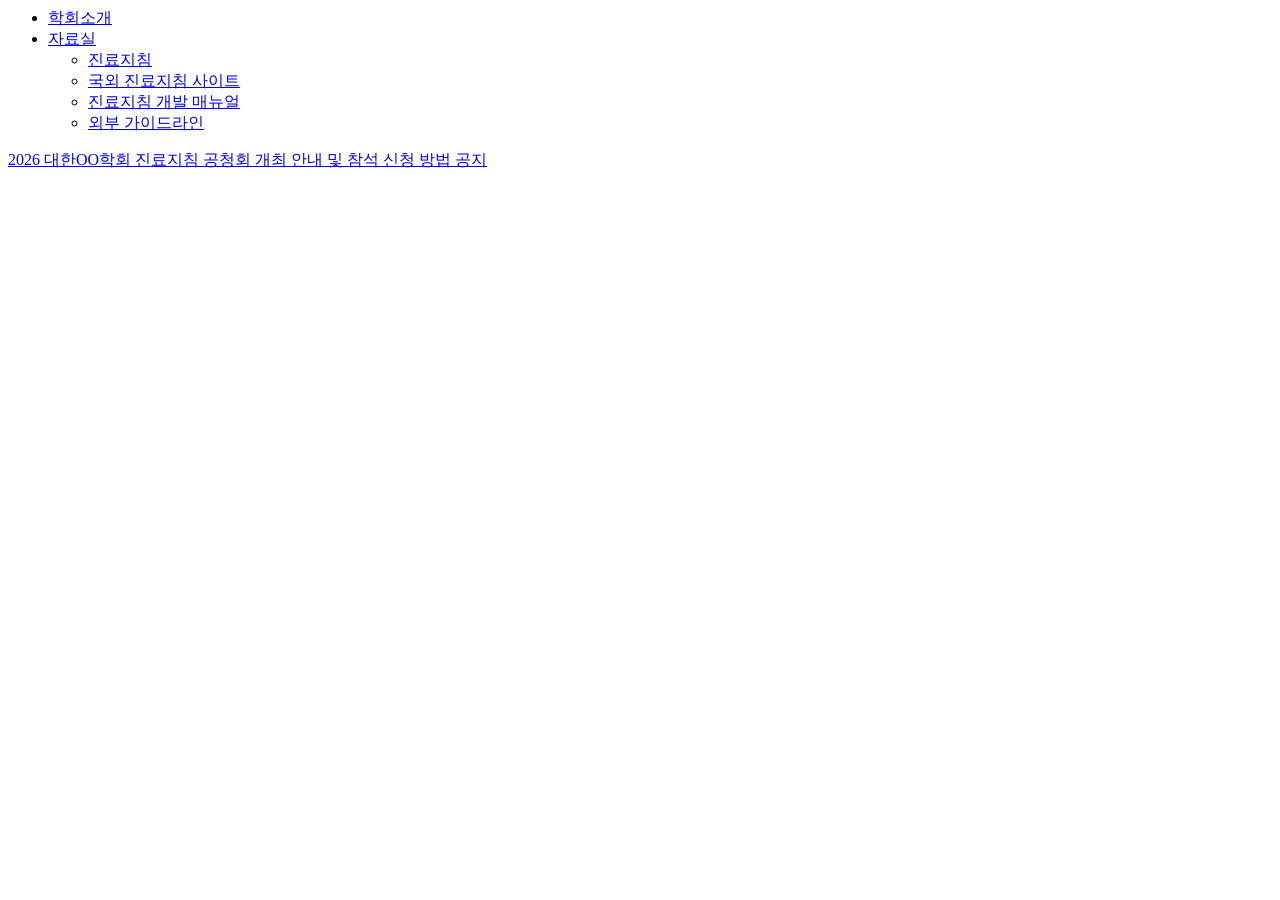
<file: tests/fixtures/homepage.html>
<html><body><div id="gnb"><ul>
<li><a href="/sub/about.php">학회소개</a></li>
<li><a href="/sub/data.php">자료실</a><ul>
  <li><a href="/bbs/list.php?code=guide">진료지침</a></li>
  <li><a href="/sub/foreign.php">국외 진료지침 사이트</a></li>
  <li><a href="/sub/manual.php">진료지침 개발 매뉴얼</a></li>
  <li><a href="https://other-site.org/guideline">외부 가이드라인</a></li>
</ul></li></ul></div>
<div class="main_notice"><a href="/bbs/view.php?code=notice&no=5">2026 대한OO학회 진료지침 공청회 개최 안내 및 참석 신청 방법 공지</a></div>
</body></html>
</file>
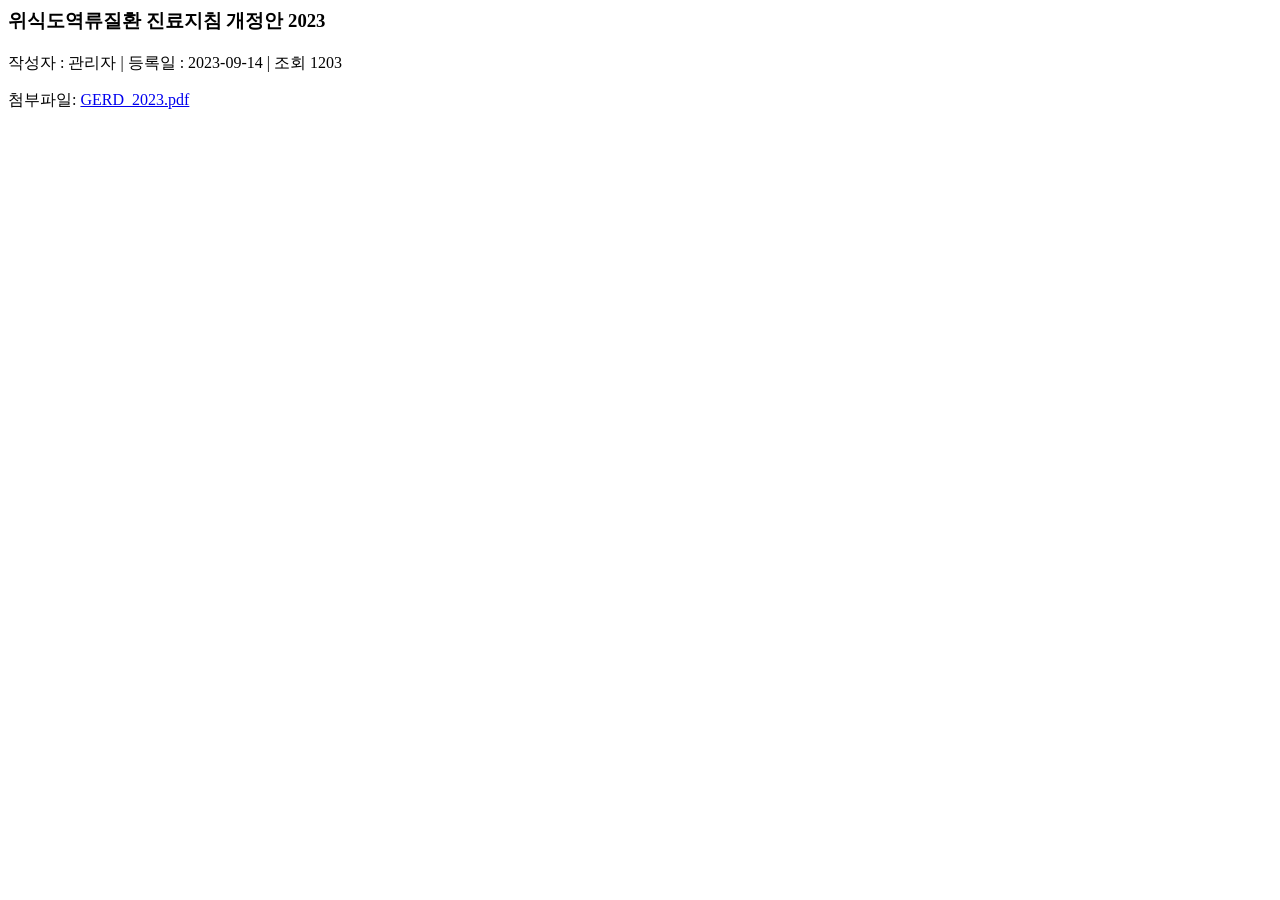
<file: tests/fixtures/ksg_detail.html>
<html><body><div class="view"><h3>위식도역류질환 진료지침 개정안 2023</h3>
<p>작성자 : 관리자 | 등록일 : 2023-09-14 | 조회 1203</p>
<p>첨부파일: <a href="/bbs2/skin/guide/download.php?code=guide2&number=2010">GERD_2023.pdf</a></p></div></body></html>
</file>
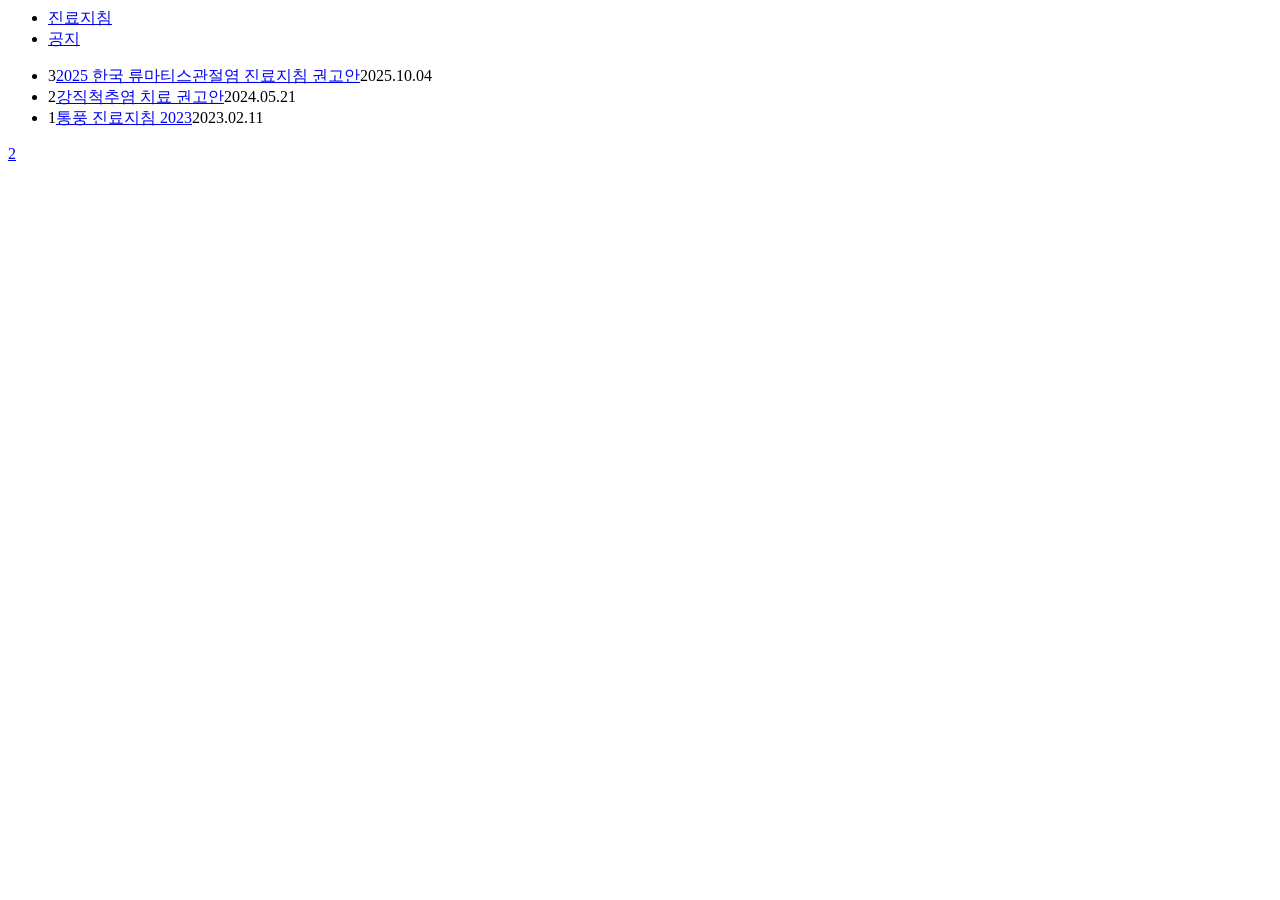
<file: tests/fixtures/li_board.html>
<html><body>
<div class="lnb"><ul><li><a href="/data/guide.do">진료지침</a></li><li><a href="/data/notice.do">공지</a></li></ul></div>
<div class="board_wrap"><ul class="board_list">
<li><span class="num">3</span><a href="javascript:fn_view('312');" class="subject">2025 한국 류마티스관절염 진료지침 권고안</a><span class="date">2025.10.04</span></li>
<li><span class="num">2</span><a href="javascript:fn_view('287');" class="subject">강직척추염 치료 권고안</a><span class="date">2024.05.21</span></li>
<li><span class="num">1</span><a href="javascript:fn_view('201');" class="subject">통풍 진료지침 2023</a><span class="date">2023.02.11</span></li>
</ul></div>
<div class="paging"><a href="javascript:goPage(2)">2</a></div>
</body></html>
</file>
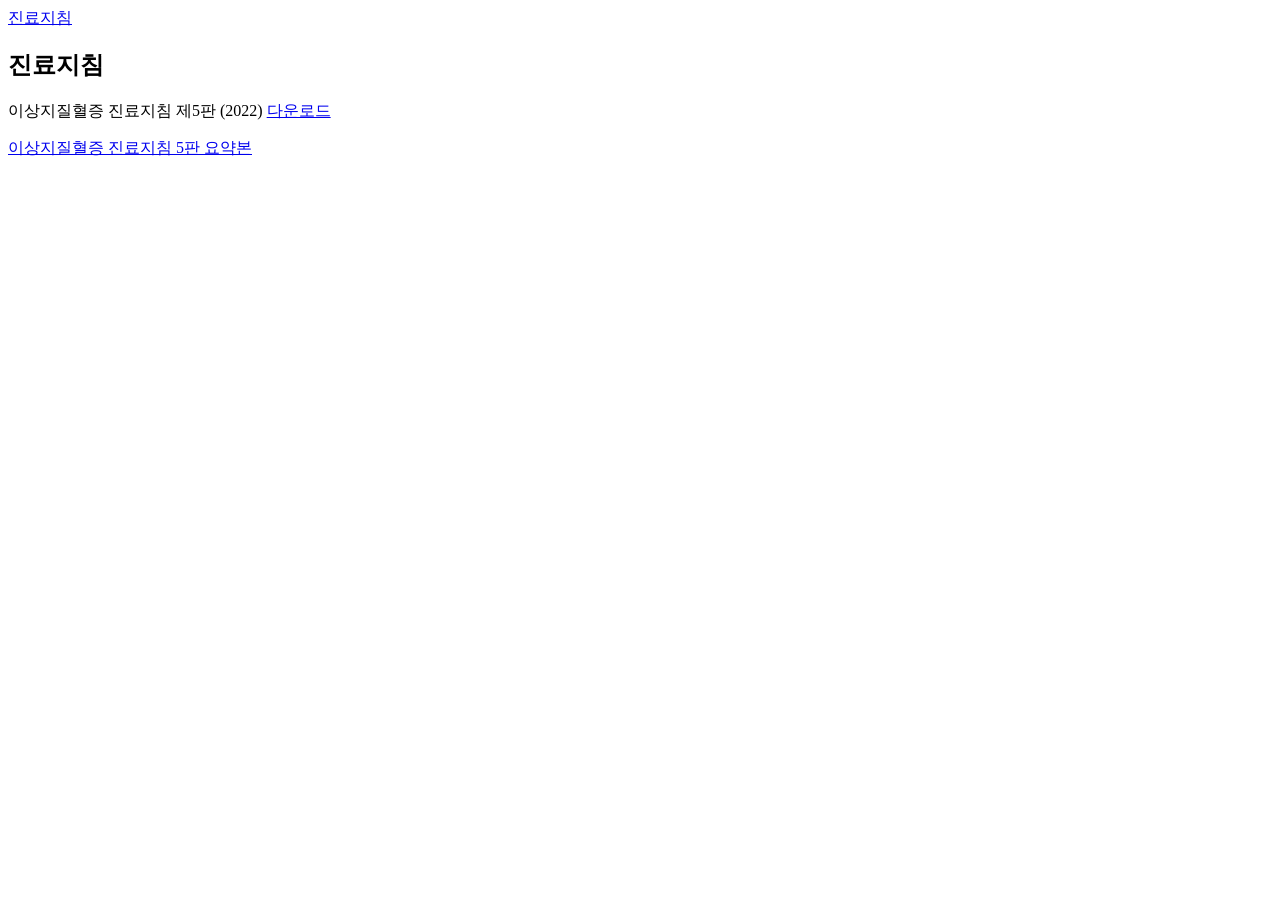
<file: tests/fixtures/static_pdf.html>
<html><body><div class="gnb"><a href="/guideline">진료지침</a></div>
<div class="sub_content"><h2>진료지침</h2>
<p>이상지질혈증 진료지침 제5판 (2022) <a href="/uploaded/board/guideline/_ce93749.pdf">다운로드</a></p>
<p><a href="/uploaded/board/guideline/_50e8f35.pdf">이상지질혈증 진료지침 5판 요약본</a></p>
</div></body></html>
</file>
